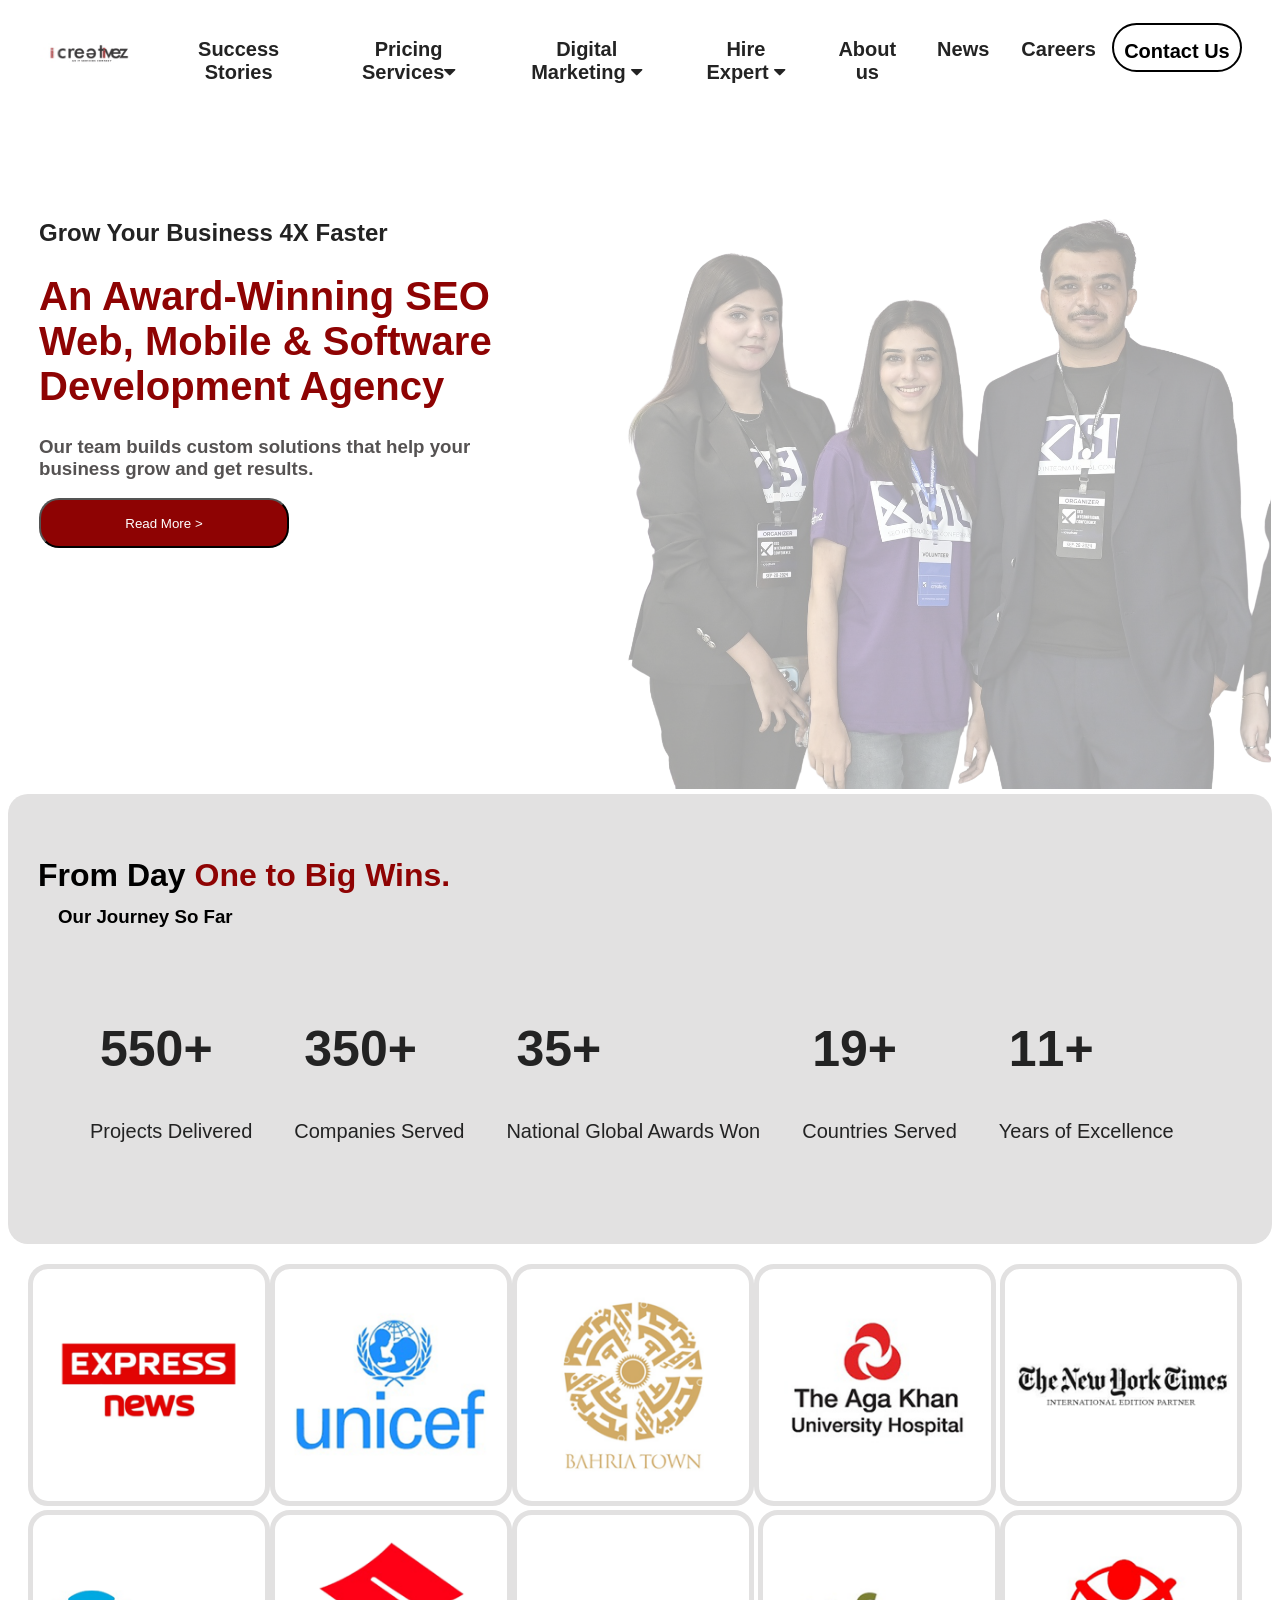
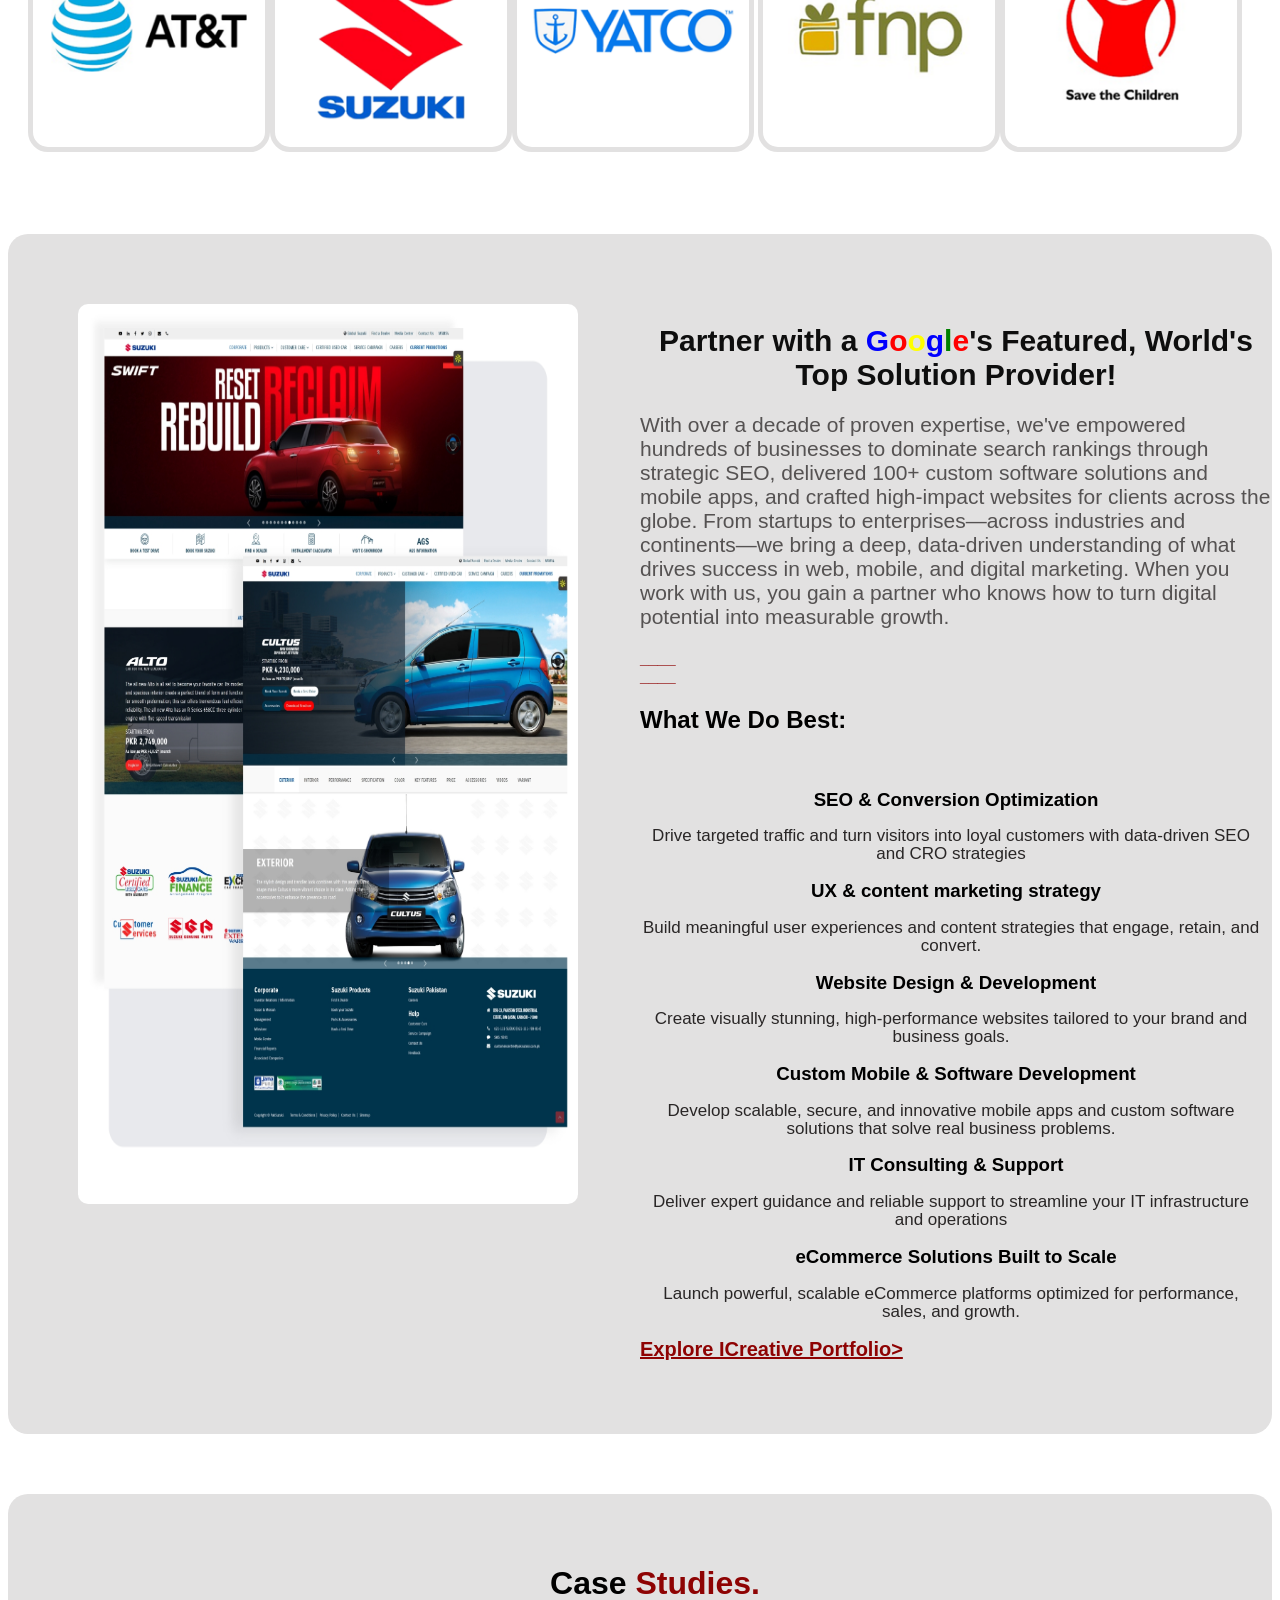
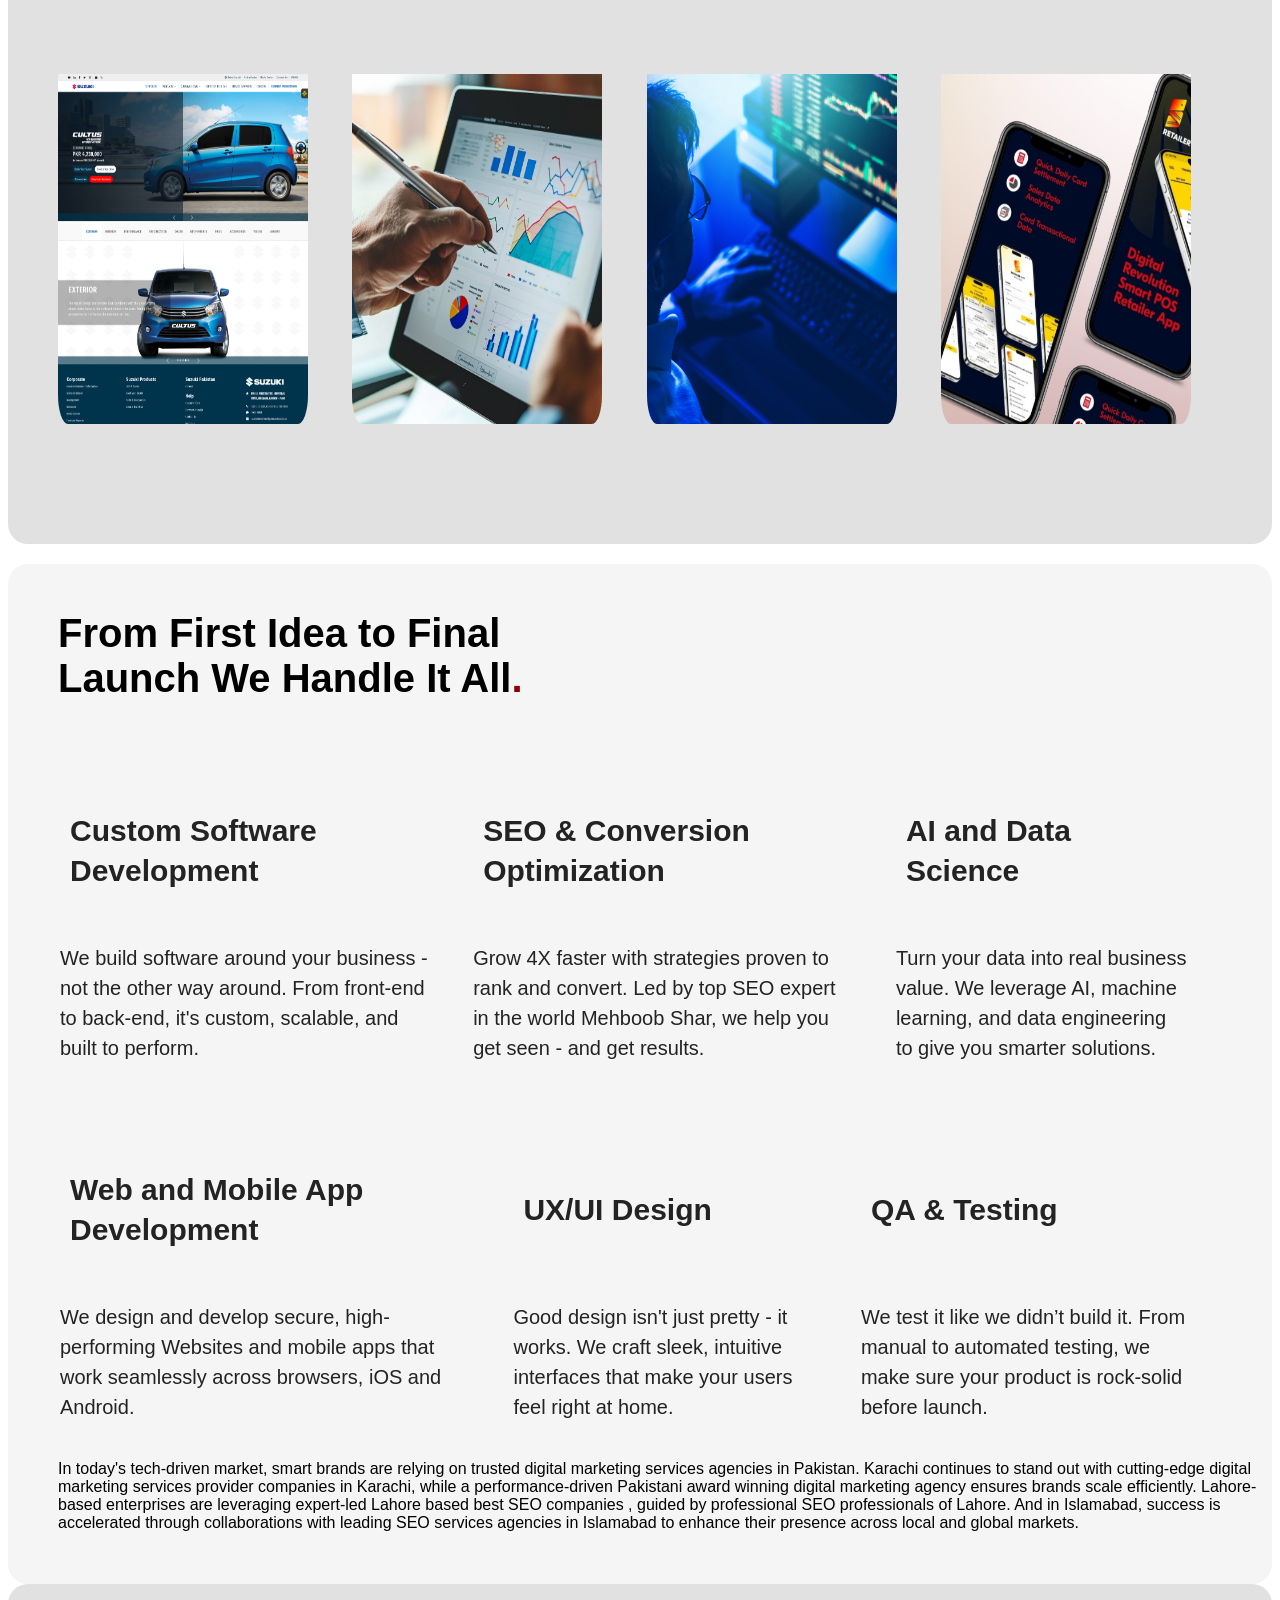
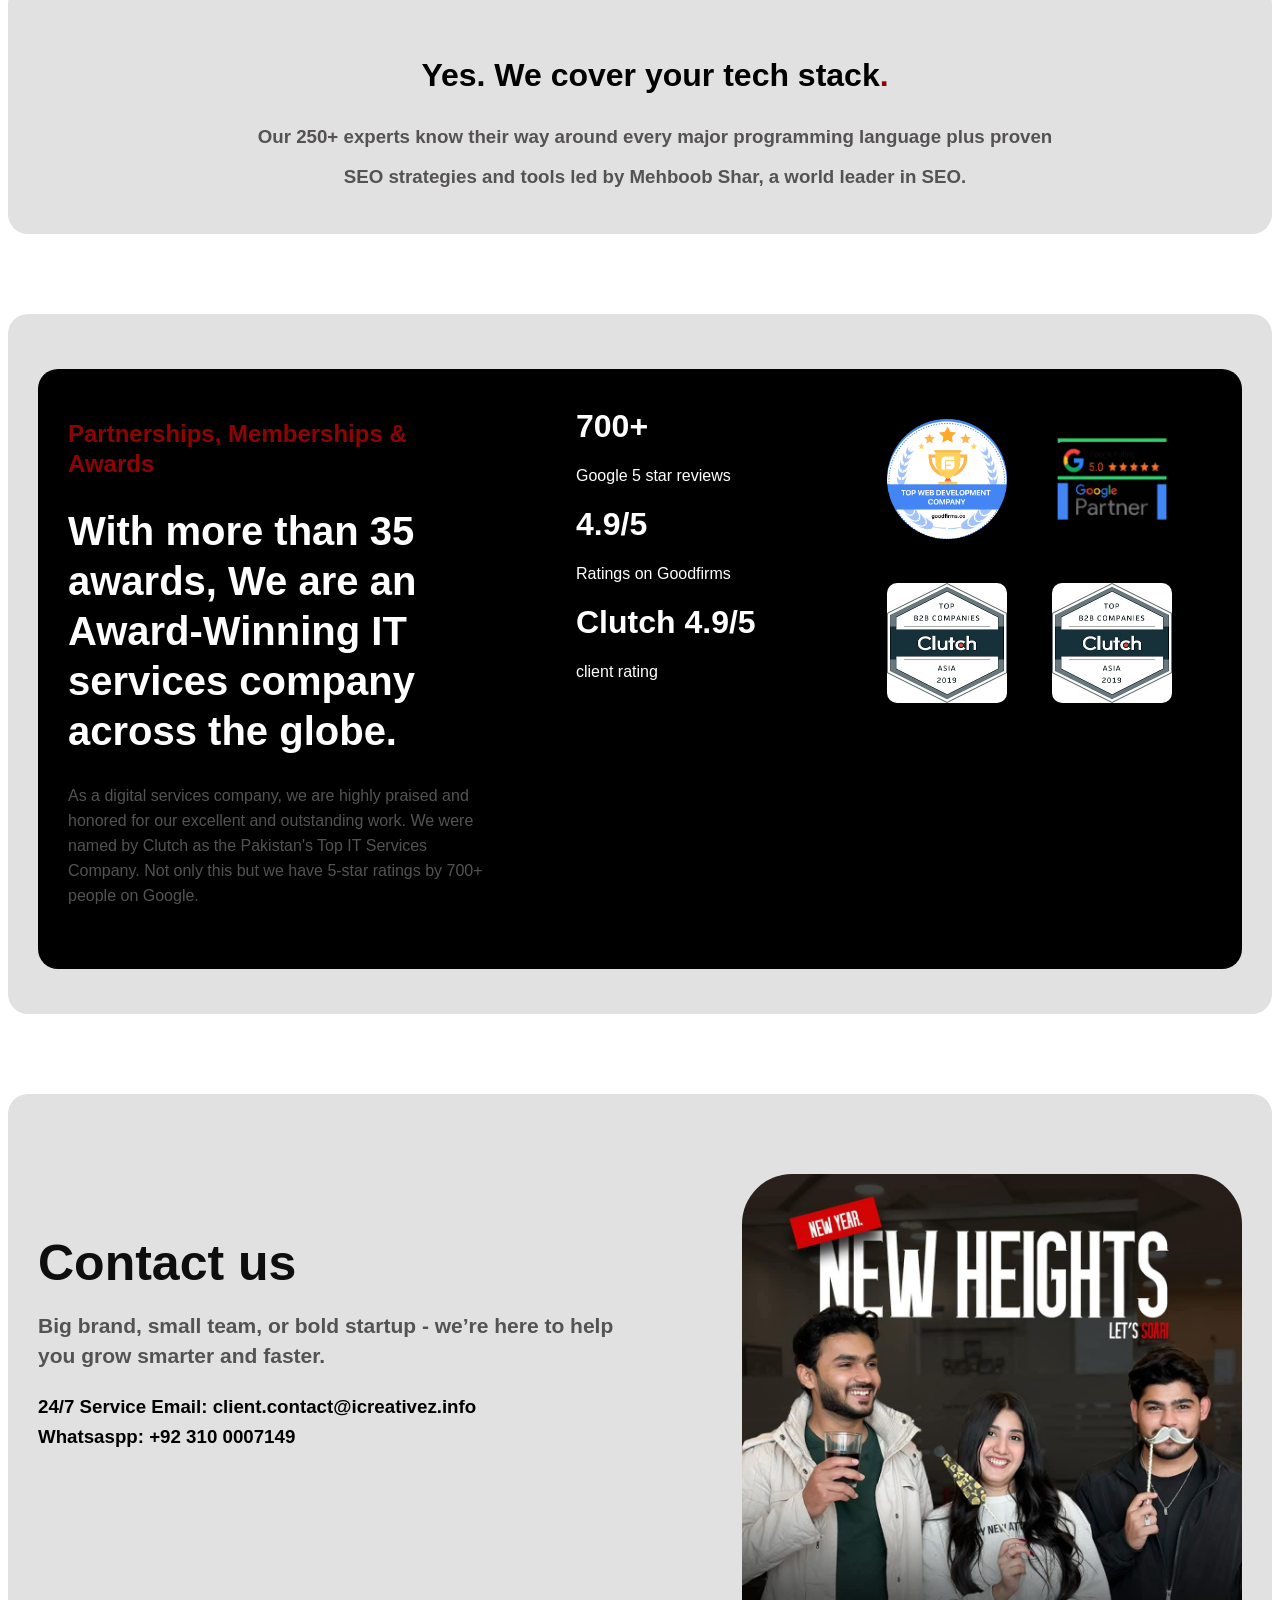
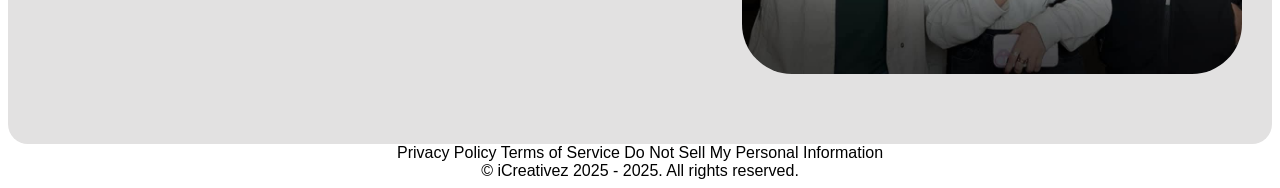
<file: index.html>
<!DOCTYPE html>
<html lang="en">
<head>
    <meta charset="UTF-8">
    <meta name="viewport" content="width=device-width, initial-scale=1.0">
    <link rel="stylesheet" href="https://cdnjs.cloudflare.com/ajax/libs/font-awesome/4.7.0/css/font-awesome.min.css">
    <link rel="stylesheet" href="style.css">
    <title>clone web icreative</title>
</head>
<body>
<div id =header>
  <div class="logo">
    <img src="img/logo.gif" width="100" alt="logo">
  </div>
  <div class="topnav">
    <a href="success stories.html" target="_self"><b>Success Stories</b></a>
    
        <div class=dropdown><a href="Pricing Services"><b>Pricing Services</b><i class="fa fa-caret-down"></i></a>
        <div class="dropdown-content">
         <a href="index.html">Team</a>
         <a href="car.html">Pricing Plan</a>
         <a href="contact.html">FAQ</a>
         <a href="service.html">Testimonial</a>
        </div>
        </div>
    
        <div class=dropdown><a href=""><b>Digital Marketing </b><i class="fa fa-caret-down"></i></a>
        <div class="dropdown-content">
         <a href="index.html">Team</a>
         <a href="car.html">Pricing Plan</a>
         <a href="contact.html">FAQ</a>
         <a href="service.html">Testimonial</a>
        </div>
        </div>
        <div class=dropdown><a href="Hire Expert"><b>Hire Expert </b><i class="fa fa-caret-down"></i></a>
        <div class="dropdown-content">
         <a href="index.html">Team</a>
         <a href="car.html">Pricing Plan</a>
         <a href="contact.html">FAQ</a>
         <a href="service.html">Testimonial</a>
        </div>
        </div>
    <a href="about us.html" target="_self"><b>About us</b></a>
    <a href="news.html"target="_self"><b>News</b></a> 
    <a href="careers.html"target="_self"><b>Careers</b></a> 

    <a href="javascript:void(0);" class="icon" onclick="myFunction()">
    <i class="fa fa-bars"></i></a></div>
  
  
    <a href="#" class="quote-btn"><B>Contact Us</B></a></div>
<script>
function myFunction() {
  var x = document.getElementById("myTopnav");
  if (x.className === "topnav") {
    x.className += " responsive";
  } else {
    x.className = "topnav";
  }
}
</script>
<div id="homecontainer1">
  <!--backgroung-image with the text on it-->
     <div class="left">
       <h2>Grow Your Business 4X Faster</h2>
       <h1><b>An Award-Winning SEO Web, Mobile & Software Development Agency</b></h1>
       <h3>Our team builds custom solutions that help your business grow and get results.</h3>
       <button>Read More ></button>
     </div>
</div>
<div id="homecontainer2">
  <h1>From Day <span>One to Big Wins.</span></h1><h3>Our Journey So Far</h3>
  <table>
  <tr>
    <th>550+</th>
    <th>350+</th>
    <th>35+</th>
    <th>19+</th>
    <th>11+</th>
  </tr>
  <tr>
    <td><li style="color: rgb(102, 102, 247); font-size: 35px;"></li>Projects Delivered</td>
    <td><li style="color: rgb(243, 62, 71); font-size: 35px;"></li>Companies Served</td>
    <td><li style="color: rgb(53, 121, 230); font-size: 35px;"></li>National Global Awards Won</td>
    <td><li style="color: rgb(242, 183, 33); font-size: 35px;"></li>Countries Served</td>
    <td><li style="color: rgb(3, 161, 98); font-size: 35px;"></li>Years of Excellence</td>
  </tr>
  </table>
</div>
<div id="homecontainer3">
  <div class="up">
   <img src="img/img3.png" alt="express"><img src="img/img4.png" alt="unicef"><img src="img/img5.png" alt="bahriatown"><img src="img/img6.png" alt="agakhan">
   <img src="img/img7.png" alt=""><img src="img/img9.png" alt="at&t"><img src="img/img8.png" alt="suzuki"><img src="img/img10.png" alt="yatco">
   <img src="img/img11.png" alt="fnp"><img src="img/img12.png" alt="children">
  </div>
</div>
<div id="homecontainer4">
   <div class="left1">
     <img src="img/img13.jpg" alt="screenshot">
   </div>
   <div class="right1">
    <h1><b>Partner with a <span style="color: blue;">G</span><span style="color: red;">o</span><span style="color: yellow;">o</span><span style="color: blue;">g</span><span style="color: green;">l</span><span style="color: red;">e</span>'s Featured, World's Top Solution Provider!</b></h1>
    <p>With over a decade of proven expertise, we've empowered hundreds of businesses to dominate search rankings through strategic SEO, delivered 100+ custom software solutions and mobile apps, and crafted high-impact websites for clients across the globe. From startups to enterprises—across industries and continents—we bring a deep, data-driven understanding of what drives success in web, mobile, and digital marketing. When you work with us, you gain a partner who knows how to turn digital potential into measurable growth.</p>
   <span style="color: rgb(142, 3, 3);"><b>____<br> ____</b></span>
   <h2>What We Do Best:</h2>
   <ul><li><h3>SEO & Conversion Optimization</h3><p>Drive targeted traffic and turn visitors into loyal customers with data-driven SEO and CRO strategies</p></li>
  <li><h3>UX & content marketing strategy</h3><p>Build meaningful user experiences and content strategies that engage, retain, and convert.</p></li>
  <li><h3>Website Design & Development</h3><p>Create visually stunning, high-performance websites tailored to your brand and business goals.</p></li>
  <li><h3>Custom Mobile & Software Development</h3><p>Develop scalable, secure, and innovative mobile apps and custom software solutions that solve real business problems.</p></li>
  <li><h3>IT Consulting & Support</h3><p>Deliver expert guidance and reliable support to streamline your IT infrastructure and operations</p></li>
  <li><h3>eCommerce Solutions Built to Scale</h3><p>Launch powerful, scalable eCommerce platforms optimized for performance, sales, and growth.</p></li>
  <a href=""><b>Explore ICreative Portfolio></b></a>
  </ul>
  </div>
</div>
<div id="homecontainer5">
        <h1>Case<span> Studies.</span></h1>
  <div class="container1">
      <img src="img/img17.png" alt="Avatar" class="image">
      <div class="overlay">
        <div class="text">As one of the top automobile companies, Pak Suzuki faced constant website issues - bugs, security risks, and content management troubles. iCreativez stepped in with 24/7 expert support, delivering real-time fixes, enhanced security, and smooth performance. The result? A reliable, high-performing website that now offers a seamless experience to users and peace of mind to the brand.
        <h2>Pak Suzuki Motors</h2>
        </div>
      </div>
  </div>
  <div class="container2">
      <img src="img/img14.png" alt="Avatar" class="image">
      <div class="overlay">
        <div class="text">Livesoft, a top IT solutions provider, needed a unified digital platform to manage sales, proposals, CRM, and projects for their flagship product, Operail. iCreativez stepped in to deliver a custom-built, all-in-one solution that streamlined operations, centralized workflows, and boosted overall productivity—empowering Livesoft to scale smarter and serve clients more efficiently.
         <h2>LiveSoft</h2>
        </div>
      </div>
  </div>
  <div class="container3">
      <img src="img/img15.png" alt="Avatar" class="image">
      <div class="overlay">
        <div class="text">iCreativez helped a marketplace portal for bike sellers and buyers achieve exceptional online growth through advanced SEO strategies, driving a 49,479% increase in traffic and significantly enhancing visibility and user engagement over two years.
        <h2>Marketplace Portal (Bike Bazaar)</h2>
        </div>
      </div>
  </div>
  <div class="container4">
      <img src="img/img16.png" alt="Avatar" class="image">
      <div class="overlay">
        <div class="text">A prominent logistics company based in Estonia, partnered with Icreativez, a leading IT outsourcing company, to address their need for a streamlined logistics management system. The goal was to revolutionize their operations by integrating shipment tracking, team management, and partner collaboration into a unified platform.
        <h2>Docport</h2>
        </div>
      </div>
  </div>
</div>
<div id="homecontainer6">
    <h1>From First Idea to Final <br> Launch We Handle It All<span>.</span></h1>
    <div class="tableup">
  <table>
  <tr>
    <th>Custom Software Development</th>
    <th>SEO & Conversion Optimization</th>
    <th>AI and Data Science</th>
   </tr>
  <tr>
    <td>We build software around your business - not the other way around. From front-end to back-end, it's custom, scalable, and built to perform.</td>
    <td>Grow 4X faster with strategies proven to rank and convert. Led by top SEO expert in the world Mehboob Shar, we help you get seen - and get results.</td>
    <td>Turn your data into real business value. We leverage AI, machine learning, and data engineering to give you smarter solutions.</td>
  <tr>
  </table>
  </div>
  <div class="tabledown">
  <table>
    <th>Web and Mobile App Development</th>
    <th>UX/UI Design</th>
    <th>QA & Testing</th>
    <tr>
      <td>We design and develop secure, high-performing Websites and mobile apps that work seamlessly across browsers, iOS and Android.</td>
      <td>Good design isn't just pretty - it works. We craft sleek, intuitive interfaces that make your users feel right at home.</td>
      <td>We test it like we didn’t build it. From manual to automated testing, we make sure your product is rock-solid before launch.</td>
    </tr>
  </table>
  </div>
  <p>In today's tech-driven market, smart brands are relying on trusted digital marketing services agencies in Pakistan. Karachi continues to stand out with cutting-edge digital marketing services provider companies in Karachi, while a performance-driven Pakistani award winning digital marketing agency ensures brands scale efficiently. Lahore-based enterprises are leveraging expert-led Lahore based best SEO companies , guided by professional SEO professionals of Lahore. And in Islamabad, success is accelerated through collaborations with leading SEO services agencies in Islamabad to enhance their presence across local and global markets.</p>
</div>
<div id="homecontainer7">
    <h1>Yes. We cover your tech stack<span>.</span></h1>
    <h3>Our 250+ experts know their way around every major programming language plus proven SEO strategies and tools led by Mehboob Shar, a world leader in SEO.</h3>
</div>

<div id="homecontainer8">
 <div class="box">
  <div class="left2">
     <h2>Partnerships, Memberships & <br>Awards</h2>
     <h1>With more than 35 awards, We are an Award-Winning IT services company across the globe.</h1>
     <p>As a digital services company, we are highly praised and honored for our excellent and outstanding work. We were named by Clutch as the Pakistan's Top IT Services Company. Not only this but we have 5-star ratings by 700+ people on Google.</p>
  </div>
  <div class="middle2">
    <ul> 
     <li><h1>700+</h1>Google 5
star reviews</li>
     <li><h1>4.9/5</h1>Ratings on
Goodfirms</li>
     <li><h1>Clutch
4.9/5</h1>client rating</li>
    </ul>
  </div>
  <div class="right2">
    <img src="img/img18.png" alt="">
    <img src="img/img19.png" alt="">
    <img src="img/img20.jpg" alt="">
    <img src="img/img20.jpg" alt="">
  </div>
 </div>
</div>

<div id="homecontainer9">
   <div class="left3">
    <h1><b>Contact us</b></h1>
    <p><b>Big brand, small team, or bold startup - we’re here to help you grow smarter and faster.</b></p>
    <h3>24/7 Service Email: client.contact@icreativez.info <br>Whatsaspp: +92 310 0007149</h3>
  </div>
  <div class="right3">
     <img src="img/img22.jpg" alt="screenshot">
   </div>
</div>
<div id="footer">
  Privacy Policy Terms of Service Do Not Sell My Personal Information <br>© iCreativez 2025 - 2025. All rights reserved.
</div>
</body>

</html>
</file>
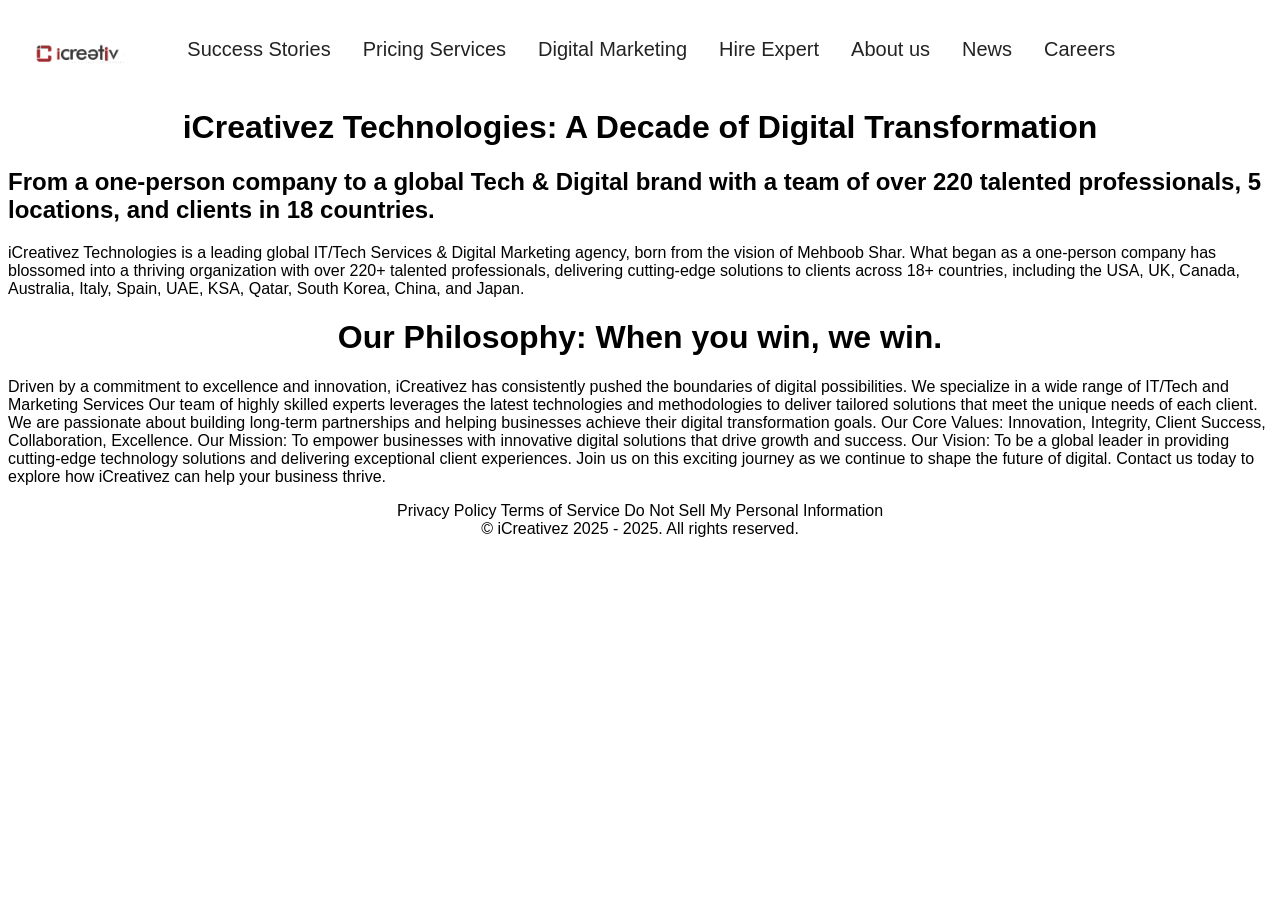
<file: about us.html>
<!DOCTYPE html>
<html lang="en">
<head>
<meta charset="utf-8" />
<meta name="viewport" content="width=device-width, initial-scale=1" />
<link rel="stylesheet" href="https://cdnjs.cloudflare.com/ajax/libs/font-awesome/4.7.0/css/font-awesome.min.css">
<link rel="stylesheet" href="https://cdnjs.cloudflare.com/ajax/libs/font-awesome/4.7.0/css/font-awesome.min.css">
<title>iCreativez — Home</title>
<link rel="stylesheet" href="style.css">
</head>
<body>

<header id="header">
<div class="logo">
<a href="index.html"><img src="img/logo.gif" alt="logo" width="110"></a>
</div>
<nav class="topnav" id="mainNav">
<a href="success stories.html">Success Stories</a>


<div class="dropdown">
<a href="#">Pricing Services <i class="fa-caret"></i></a>
<div class="dropdown-content">
<a href="#">Team</a>
<a href="#">Pricing Plan</a>
<a href="#">FAQ</a>
<a href="#">Testimonial</a>
</div>
</div>


<div class="dropdown">
<a href="#">Digital Marketing <i class="fa-caret"></i></a>
<div class="dropdown-content">
<a href="#">Team</a>
<a href="#">Pricing Plan</a>
<a href="#">FAQ</a>
<a href="#">Testimonial</a>
</div>
</div>


<div class="dropdown">
<a href="#">Hire Expert <i class="fa-caret"></i></a>
<div class="dropdown-content">
<a href="#">Team</a>
<a href="#">Pricing Plan</a>
<a href="#">FAQ</a>
<a href="#">Testimonial</a>
</div>
</div>


<a href="about.html">About us</a>
<a href="#">News</a>
<a href="#">Careers</a>

</nav>
</header>
<div id="about1">
  <h1>iCreativez Technologies: A Decade of Digital Transformation</h1>
  <h2>From a one-person company to a global Tech & Digital brand with a team of over 220 talented professionals, 5 locations, and clients in 18 countries.
  </h2>
  <p>iCreativez Technologies is a leading global IT/Tech Services & Digital Marketing agency, born from the vision of Mehboob Shar. What began as a one-person company has blossomed into a thriving organization with over 220+ talented professionals, delivering cutting-edge solutions to clients across 18+ countries, including the USA, UK, Canada, Australia, Italy, Spain, UAE, KSA, Qatar, South Korea, China, and Japan.</p>
  <h1>Our Philosophy: When you win, we win.</h1>
  <p>Driven by a commitment to excellence and innovation, iCreativez has consistently pushed the boundaries of digital possibilities. We specialize in a wide range of IT/Tech and Marketing Services

Our team of highly skilled experts leverages the latest technologies and methodologies to deliver tailored solutions that meet the unique needs of each client. We are passionate about building long-term partnerships and helping businesses achieve their digital transformation goals.

Our Core Values: Innovation, Integrity, Client Success, Collaboration, Excellence.

Our Mission: To empower businesses with innovative digital solutions that drive growth and success.

Our Vision: To be a global leader in providing cutting-edge technology solutions and delivering exceptional client experiences.

Join us on this exciting journey as we continue to shape the future of digital.

Contact us today to explore how iCreativez can help your business thrive.</p>
</div>

<div id="footer">
  Privacy Policy Terms of Service Do Not Sell My Personal Information <br>© iCreativez 2025 - 2025. All rights reserved.
</div>
</body>
</html>
</file>
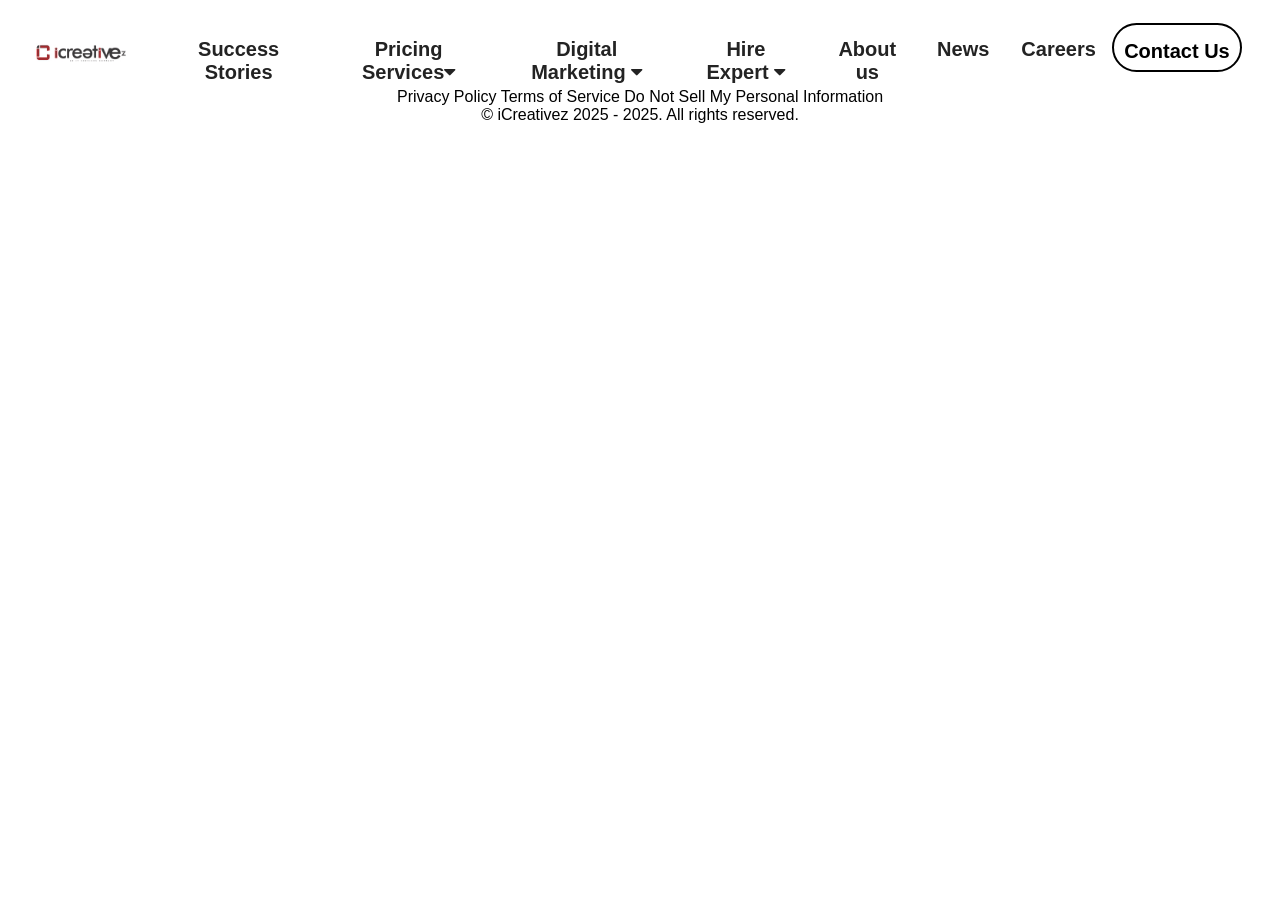
<file: careers.html>
<!DOCTYPE html>
<html lang="en">
<head>
    <meta charset="UTF-8">
    <meta name="viewport" content="width=device-width, initial-scale=1.0">
    <link rel="stylesheet" href="https://cdnjs.cloudflare.com/ajax/libs/font-awesome/4.7.0/css/font-awesome.min.css">
    <link rel="stylesheet" href="https://cdnjs.cloudflare.com/ajax/libs/font-awesome/4.7.0/css/font-awesome.min.css">
    <link rel="stylesheet" href="style.css">
    <title>clone web icreative</title>
</head>
<body>
<div id =header>
  <div class="logo">
    <img src="img/logo.gif" width="100" alt="logo">
  </div>
  <div class="topnav">
    <a href="success stories.html" target="_self"><b>Success Stories</b></a>
    
        <div class=dropdown><a href="Pricing Services"><b>Pricing Services</b><i class="fa fa-caret-down"></i></a>
        <div class="dropdown-content">
         <a href="contact.html">Team</a>
         <a href="car.html">Pricing Plan</a>
         <a href="contact.html">FAQ</a>
         <a href="service.html">Testimonial</a>
        </div>
        </div>
    
        <div class=dropdown><a href=""><b>Digital Marketing </b><i class="fa fa-caret-down"></i></a>
        <div class="dropdown-content">
         <a href="contact.html">Team</a>
         <a href="car.html">Pricing Plan</a>
         <a href="contact.html">FAQ</a>
         <a href="service.html">Testimonial</a>
        </div>
        </div>
        <div class=dropdown><a href="Hire Expert"><b>Hire Expert </b><i class="fa fa-caret-down"></i></a>
        <div class="dropdown-content">
         <a href="contact.html">Team</a>
         <a href="car.html">Pricing Plan</a>
         <a href="contact.html">FAQ</a>
         <a href="service.html">Testimonial</a>
        </div>
        </div>
    <a href="about us.html" target="_self"><b>About us</b></a>
    <a href="news.html"target="_self"><b>News</b></a> 
    <a href="careers.html"target="_self"><b>Careers</b></a> 

    <a href="javascript:void(0);" class="icon" onclick="myFunction()">
    <i class="fa fa-bars"></i></a></div>
  
  
    <a href="#" class="quote-btn"><B>Contact Us</B></a></div>
<script>
function myFunction() {
  var x = document.getElementById("myTopnav");
  if (x.className === "topnav") {
    x.className += " responsive";
  } else {
    x.className = "topnav";
  }
}
</script>


<div id="footer">
  Privacy Policy Terms of Service Do Not Sell My Personal Information <br>© iCreativez 2025 - 2025. All rights reserved.
</div>
</body>
</html>
</file>
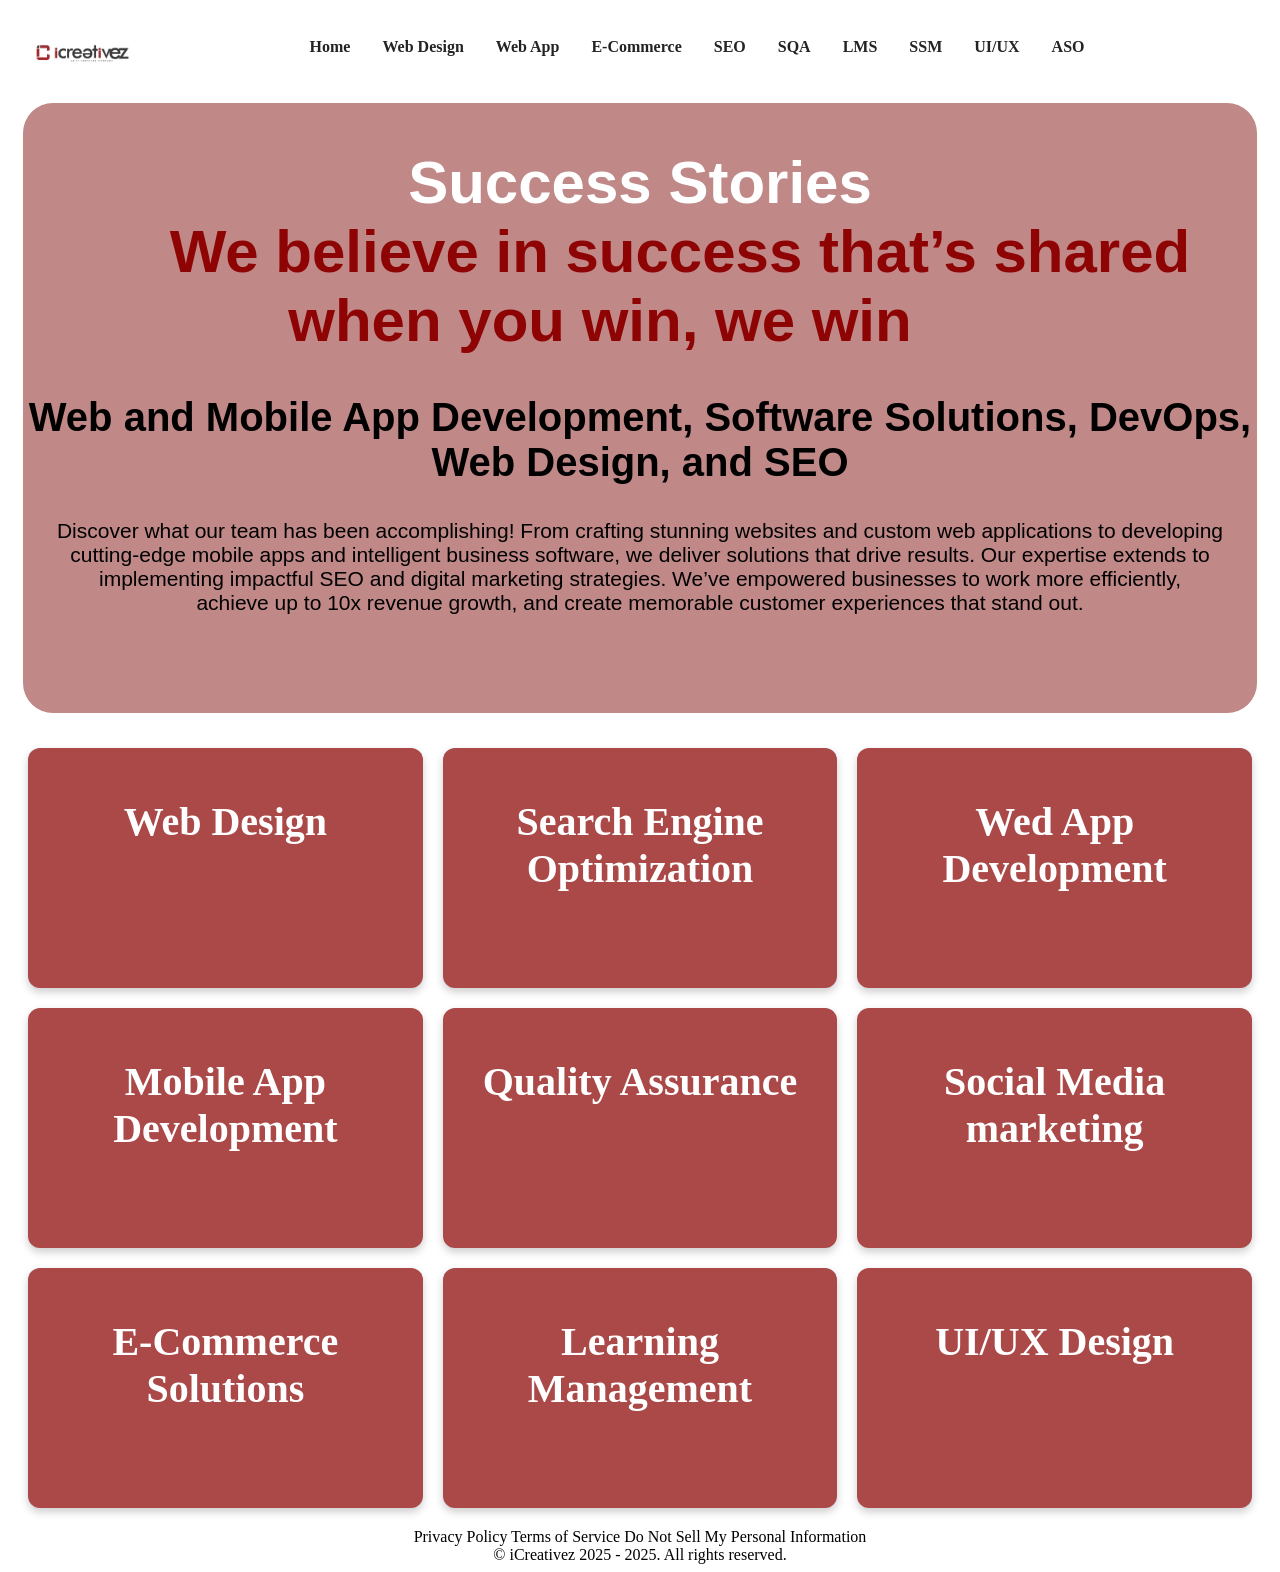
<file: success stories.html>
<!DOCTYPE html>
<html lang="en">
<head>
    <meta charset="UTF-8">
    <meta name="viewport" content="width=device-width, initial-scale=1.0">
    <link rel="stylesheet" href="https://cdnjs.cloudflare.com/ajax/libs/font-awesome/4.7.0/css/font-awesome.min.css">
    <link rel="stylesheet" href="https://cdnjs.cloudflare.com/ajax/libs/font-awesome/4.7.0/css/font-awesome.min.css">
    <title>clone web icreative</title>
</head>
<style>
#header{
  display: flex;  height: 80px; background-color:white;} 
#header .logo{
  width: 20%; padding: 35px 16px 30px 25px; text-align:left; }
#header .topnav {
  overflow:hidden; width: 80%; display: flex; text-align:center ; }
.topnav a {
  float:left; display: block; color:rgb(35, 35, 35) ; padding: 30px 16px; text-decoration:none;}
.topnav a:hover {
  background-color:white; color: black; }
.topnav .icon {
  display:none; }

@media screen and (max-width: 600px) {
  .topnav a:not(:first-child) {display: none;}
  .topnav a.icon { float: right; display: block;}
}
@media screen and (max-width: 600px) {
  .topnav.responsive {position: relative;}
  .topnav.responsive .icon {
    position: absolute;
    right: 0;
    top: 0; }
  .topnav.responsive a {
    float: none;
    display: block;
    text-align:left;}
}
.topnav a:hover{
 color: rgb(171, 72, 72);
}
#sscontainer1{
  height: 600px;padding: 5px;margin: 15px; background-color:rgb(193, 136, 136); border-radius: 30px;
font-family: Arial, Helvetica, sans-serif;}
#sscontainer1 h1{text-align: center;color: white;font-size: 60px;}
h1 span{color:rgb(142, 3, 3) ;padding-left: 80px;padding-right: 80px;}
h2{text-align: center;color: black;font-size: 40px;}
p{text-align: center;color: black;font-size:21px}

#sscontainer2{
  display: grid;
  grid-template-columns: repeat(3, 1fr);
  gap: 20px;
  padding: 20px;
  background-color:white;
}

.card {
  box-shadow: 0 4px 8px rgba(0,0,0,0.2);
  transition: 0.5s;
  background-color:rgb(171, 72, 72);
  border-radius: 12px;
  padding: 20px;
  height: 200px;
}
.card:hover{
   background-color:rgb(51, 48, 48);
}


.container3 {
  padding: 20px;
  text-align: center;
  color: white;
  margin: 10px 0;
  font-size: 40px;
  font-weight: bold;
}
#footer{
  text-align: center;
}

</style>
<body>
<div id =header>
  <div class="logo">
    <img src="img/logo.gif" width="100" alt="logo">
  </div>
  <div class="topnav">
    <a href="index.html" target="_self"><b>Home</b></a>
    <a href="about us.html" target="_self"><b>Web Design</b></a>
    <a href="news.html"target="_self"><b>Web App</b></a> 
    <a href="careers.html"target="_self"><b>E-Commerce</b></a> 
    <a href="" target="_self"><b>SEO</b></a>
    <a href="" target="_self"><b>SQA</b></a>
    <a href="" target="_self"><b>LMS</b></a>
    <a href="" target="_self"><b>SSM</b></a>
    <a href="" target="_self"><b>UI/UX</b></a>
    <a href="" target="_self"><b>ASO</b></a>
    
    
    <a href="javascript:void(0);" class="icon" onclick="myFunction()">
    <i class="fa fa-bars"></i></a></div>
  
  
    
<script>
function myFunction() {
  var x = document.getElementById("myTopnav");
  if (x.className === "topnav") {
    x.className += " responsive";
  } else {
    x.className = "topnav";
  }
}
</script>
</div>

<div id="sscontainer1">
  <h1>Success Stories <br><span>We believe in success that’s shared <br>when you win, we win</span></h1>
  <h2>Web and Mobile App Development, Software Solutions, DevOps, Web Design, and SEO</h2>
  <p>Discover what our team has been accomplishing! From crafting stunning websites and custom web applications to developing cutting-edge mobile apps and intelligent business software, we deliver solutions that drive results. Our expertise extends to<br>implementing impactful SEO and digital marketing strategies. We’ve empowered businesses to work more efficiently,<br>achieve up to 10x revenue growth, and create memorable customer experiences that stand out.</p>
</div>
<div id="sscontainer2">
    <div class="card">
      <div class="container3">
        Web Design
      </div>
    </div>
    <div class="card">
      <div class="container3">
        Search Engine Optimization
      </div>
    </div>
    <div class="card">
      <div class="container3">
        Wed App Development
      </div>
    </div>
    <div class="card">
      <div class="container3">
        Mobile App Development
      </div>
    </div>
    <div class="card">
      <div class="container3">
        Quality Assurance
      </div>
    </div>
     <div class="card">
      <div class="container3">
        Social Media marketing
      </div>
    </div>
     <div class="card">
      <div class="container3">
        E-Commerce Solutions
      </div>
    </div>
     <div class="card">
      <div class="container3">
        Learning Management
      </div>
    </div>
     <div class="card">
      <div class="container3">
        UI/UX Design
      </div>
    </div>
</div>
<div id="footer">
  Privacy Policy Terms of Service Do Not Sell My Personal Information <br>© iCreativez 2025 - 2025. All rights reserved.
</div>

</body>
</html>
</file>
<file: style.css>
body {
   font-family: Arial, Helvetica, sans-serif; background-color: white;}
#header{
  display: flex;  height: 80px; background-color:white; } 
#header .logo{
  width: 10%; padding: 35px 16px 30px 25px; text-align:left; }
#header .topnav {
  overflow:hidden; width: 90%; display: flex; text-align:center ; }
.topnav a {
  float:left; display: block; color:rgb(35, 35, 35) ; padding: 30px 16px; text-decoration:none;}
.topnav a:hover {
  background-color:white; color: black; }
.topnav .icon {
  display:none; }


.dropdown {
  float: left; overflow: hidden; border-radius: 20px; }
.topnav a:hover{
   color: rgb(171, 72, 72); }
.dropdown:hover {
   }

.dropdown-content {
  display: none; position: absolute; background-color:white; min-width: 160px; box-shadow: 0px 8px 16px 0px rgba(0,0,0,0.2); z-index: 1; }

.dropdown-content a {
  float: none; color: rgb(35, 35, 35) ; background-color:white ; padding: 30px 16px; text-decoration: none; text-align: left; }

.dropdown-content a:hover {
  background-color:rgb(251, 78, 78) ; border-radius: 40px;color:white ; }

.dropdown:hover .dropdown-content {
  display: block; }

  .quote-btn {
  text-decoration: none; text-align: center;
  border: 2px solid black;
  color: black;
  padding-top: 15px; margin-top: 15px; margin-right: 30px;
  border-radius: 30px;
  font-family: "Montserrat", sans-serif;
  background:white ;
  width: 150px;
  height: 30px; float: right; }
.quote-btn:hover {
  background-color: black; color: white; border: 2px solid black; }

#homecontainer1{
  height: 600px; background-color: white; display:flex; margin:1px 1px 5px 1px; padding-top: 100px;background-image:url(img/image2.png);
 background-repeat: no-repeat; background-position: center; background-size:cover; transition: 1.5s; }

.left{
   width: 40%;padding-left:30px ; padding-top:10px ; }
.left h2{
  padding-top:0px ; color:rgb(35, 35, 35) ; }
.left h1{
   color:rgb(142, 3, 3) ; font-size: 40px;text-align: left;}
.left h3{
  color: rgb(85, 82, 82); }

button{
  background-color:rgb(142, 3, 3); color: white; border-radius: 20px; height:50px; width: 250px; text-align: center; transition-duration: 0.4s; cursor: pointer; }
button:hover{
  background-color: white; color: rgb(142, 3, 3); }
#homecontainer2{
  height: 400px;background-color:rgb(226, 225, 225);border-radius: 20px;line-height: 20px; padding-left: 30px;padding-top: 50px; }
#homecontainer2 h1{
  color: black; text-align: left;}
#homecontainer2 h1 span{
  color:rgb(142, 3, 3) ; }
#homecontainer2 h3{
padding-left: 20px; text-align: left;}
table{
  width: 100%;display: flex;margin-top: 80px; color:rgb(35, 35, 35) ;} 
th{
  font-size: 50px;padding: 30px; text-align: left;}
tr,td{
  padding: 20px; text-align: left;}
#homecontainer3{
  height: 550px; background-color: white;display: flex;padding: 20px;border-radius: 20px;}
.up{
  display: inline;}
.up img {
  width:230px ;border-radius: 20px; border: 5px solid rgb(226, 225, 225);padding:1px 1px 1px 1px ;}
#homecontainer4{
  height: 1200px;background-color:rgb(226, 225, 225) ;display: flex;border-radius: 20px; }
.left1{
  width: 50%;
}.left1 img{
  width: 500px;height: 900px; padding: 70px;border-radius: 80px;
}
.right1{
  width: 50%;}
.right1 h1{padding-top:70px ;color: rgb(14, 14, 14);font-size: 30px;}
.right1 p{
  font-size:21px ;color:rgb(85, 82, 82) ;}
.right1 ul li{
  color:#8e0303 ; line-height: 18px;}
ul li h3{
  color: black;}
.right1 ul li p{
  color:rgb(41, 38, 38) ; font-size: 17px; padding-right: 10px;
}  
a{
  color: #8e0303;font-size: 20px;
}
#homecontainer5{
  height: 600px;background-color:rgb(226, 225, 225);border-radius: 20px;margin-bottom: 20px; margin-top: 60px; padding-left: 30px;padding-top: 50px; }
h1{
  text-align: center;color: black; }
span{ 
  color: #8e0303; }
.container1,.container2,.container3,.container4{
  position: relative; display: inline; border-radius: 30px; }
.image  {
   height:350px; width:250px ; padding:50px 20px 1px 20px ;border-radius: 30px; }

.overlay {
  position: absolute; left: 2rem; right: 2rem; bottom: -4rem; background-color:whitesmoke; overflow: hidden; width: 240px; border-radius: 20px; transition: .1s ease; }

.container1:hover .overlay { height: 400px;}
.container2:hover .overlay { height: 400px;}
.container3:hover .overlay { height: 400px;}
.container4:hover .overlay { height: 400px;}

.text {
  color: #8e0303; position: absolute; overflow: hidden;font-size: 13;padding: 10px; top: 50%; left: 50%; transform: translate(-50%, -50%); -ms-transform: translate(-50%, -50%); background-color: whitesmoke; width: 220px;
  margin-bottom: .25rem; transition: 1s; transition-duration: 1s;transition-timing-function: ease; margin-inline: auto;padding: 1rem 1.5rem  1rem 1.5rem; }

.text h2{
  font-weight: 500;color: #8e0303;margin-bottom: .75rem; }

#homecontainer6{
  height: 1000px;background-color:whitesmoke;border-radius: 20px; padding-top: 20px; }
#homecontainer6 h1{ text-align: left;padding-left: 50px;font-size: 40px;}
#homecontainer6 p{padding-left: 50px;}
.tableup{
  width: 95%;display: flex; color:rgb(35, 35, 35) ;} table{padding-left: 30px;}
#homecontainer6 th{
  font-size: 30px;padding-top: 1px; text-align: left;line-height:40px;}
#homecontainer6 tr,td{
  font-size: 20px; text-align: left;line-height:30px;}
.tabledown{
  width: 95%;display: flex; color:rgb(35, 35, 35) ;} 

#homecontainer7{
  height: 200px;background-color:rgb(226, 225, 225);border-radius: 20px;line-height: 40px; padding-left: 30px;padding-top: 50px; }
#homecontainer7 h1{ color: black;}
#homecontainer7 h3{ padding-left: 200px; padding-right: 200px; color: rgb(85, 82, 82); text-align: center;}

#homecontainer8{
  height: 650px;margin-top: 80px; background-color:rgb(226, 225, 225);border-radius: 20px; padding-left: 30px;padding-top: 50px; }
.box{
 display: flex; background-color: black; height: 600px;margin: 5px 30px 10px 0px;border-radius: 20px;}
.left2{
  width: 40%; color: white;  padding: 30px 90px 30px 30px;
}
.left2 h2{ color: #8e0303;line-height: 30px;}
.left2 h1{ color: white;line-height: 50px; font-size:40px ;text-align: left;}
.left2 p{ color: rgb(85, 82, 82);line-height: 25px;}


.middle2{
   width: 25%;color: white;display :inline;
}
ul{display:inline; text-align: center;} li{display: inline; ;}
.middle2 h1{ color: white;text-align: left; }
.right2{
   width: 35%;color: white; display:inline;padding: 30px 9px 30px 30px;
}
.right2 img{width: 120px;height: 120px;border-radius: 30px; padding: 20px;}

#homecontainer9{
  height: 600px;margin-top: 80px; background-color:rgb(226, 225, 225) ;display: flex;border-radius: 20px;line-height: 20px; padding-left: 30px;padding-top: 50px; }
.right3{
  width: 50%;
}.right3 img{
  width: 500px;padding: 30px;border-radius: 80px;float: right;
}
.left3{
  width: 50%;line-height: 30px;}
.left3 h1{padding-top:70px ;color: rgb(14, 14, 14);font-size:50px; text-align: left;}
.left3 p{
  font-size:21px ;color:rgb(85, 82, 82) ;}
#footer{
  text-align: center;
}
@media screen and (max-width: 600px) {
  .topnav a:not(:first-child) {display: none;}
  .topnav a.icon { float: right; display: block;}
}
@media screen and (max-width: 600px) {
  .topnav.responsive {position: relative;}
  .topnav.responsive .icon {
    position: absolute;
    right: 0;
    top: 0; }
  .topnav.responsive a {
    float: none;
    display: block;
    text-align:left;}
}

@media screen and (max-width: 992px) {

 #header {
    height: auto;
    text-align: center;  display: flex;
  }

  #header .logo {
    padding: 10px;width: 10%;
  }

  #header .topnav {
    width: 90%;
    display: flex;
    justify-content: center;
  }

  .quote-btn {
    float: none;
    display: block;
    margin: 15px auto;
  }

  #homecontainer1 {
    flex-direction: column;
    height: auto;
    padding: 60px 20px;
    text-align: left;
  }

  .left {
    width: 30%;
    padding: 0;
  }

  .left h1 {
    font-size: 28px;
  }

  .left h3 {
    font-size: 16px;
  }

  button {
    width: 150px;
    height: 45px;
  }
    #homecontainer2 {
    height: auto;
    padding: 20px;
  }

  table, th, td {
   margin-top: 80px;
    
  }

  th {
    font-size:40px ;
  }
  #homecontainer3 {height:650px ;}
 
  #homecontainer3 img {
    width: 180px;
    margin: 5px; display: inline;
  }
  #homecontainer4 {
    flex-direction: row;
    height: 1200px;
    text-align: center; display:flex;
  }

  .left1, .right1{
    width: 50%;
    padding: 5px;
  }
  .right1 h1{
  font-size: 25px; 
  }
  .right1 p{
  font-size:18px ;}

.right1 ul li p{
  font-size: 15px; padding-right: 10px;
}  
a{
  font-size: 20px;
}
  .left1 img, .right3 img {
    width: 80%;
  }
  

  #homecontainer5{
  height: 550px;margin-bottom: 20px; margin-top: 40px; padding-left: 20px;padding-top: 30px; }


.container1,.container2,.container3,.container4{
  position: relative; display:inline; border-radius: 30px; }
.image  {
   height:300px; width:180px ; }

.overlay {
  position: absolute; left: 2rem; right: 2rem; bottom: -4rem; background-color:whitesmoke; overflow: hidden; width: 240px; border-radius: 20px; transition: .1s ease; }

.container1:hover .overlay { height: 350px; }
.container2:hover .overlay { height: 350px;}
.container3:hover .overlay { height: 350px;}
.container4:hover .overlay { height: 350px;}

.text {
  overflow: hidden;font-size: 12px;padding: 20px; transform: translate(-50%, -50%); -ms-transform: translate(-50%, -50%);  width: 180px;
  }

 #homecontainer6{
  height: 1200px;  }
  #homecontainer6 h1{ font-size: 35px;}
  #homecontainer6 p{padding-left: 15px;}
  .tableup{
  width: 85%;display: flex;;} 
  
 #homecontainer6 th{
  font-size: 25px;line-height:25px;}
#homecontainer6 tr,td{
  font-size: 15px; line-height:20px;}
.tabledown{
  width: 85%;display: flex; } 

  #homecontainer7{ margin: 10px;}
  #homecontainer7 h3 {
    padding: 10px;
  }
  #homecontainer8{height: 450px;} 
  .box {
    
    height: 400px;
    padding: 10px;
  }
  .left2{
    padding: 0px 9px 0px 20px;
}
.left2 h2{ line-height: 25px;}
.left2 h1{ line-height: 25px; font-size:20px ;}
.left2 p{ line-height: 25px;}

.middle2 h1{ color: white;text-align: left;font-size: 30px; }
.right2{ padding: 30px 9px 30px 30px;
}
.right2 img{width: 100px;height: 100px;border-radius: 30px; padding: 10px;}


 #homecontainer9 {

    height: auto;
    text-align: center;
  }
   .left3, .right3 {
    width: 50%;
    
  }
}
@media screen and (max-width: 600px) {

  #header {
     display: flex; text-align: center;
  }
  .logo{padding: 5px; width: 10%;}
  .topnav {
    width: 90%;
    display: flex;
    justify-content: center;
  }
  .topnav a {
    padding: 10px;
    font-size: 12px;
  }
  .quote-btn {
    width: 100px;
    height: 25px; float: right;padding: 5px 5px 10px 5px;
    font-size: 15px;
    margin: 1px ;
  }

  #homecontainer1 {
    padding: 30px 10px;
    background-size:cover;
  }
  .left {
    width: 30%;}
  .left h1 {
    font-size: 22px; }
  .left h3 {
    font-size: 15px; }
  button {
    width: 100px;
    height: 40px;
  }

  #homecontainer2 {
    height: auto;
    padding: 2px; text-align: left;
  }
table{
  display: inline; margin-top: 30px;margin-right: 5px;padding-right: 10px;} 
th{
  font-size: 20px;padding-right:20px ; text-align: left;}
tr,td{
  padding: 10px; text-align: left; font-size: 15px;}
#homecontainer3 {height:auto;}
 
  #homecontainer3 img {
    width: 110px;
    margin: 5px; display: inline;
  }
  #homecontainer4, #homecontainer9 {
    flex-direction: row;height: auto;
  }
  .left1, .right1{
    width: 50%;
    
  }
  .left1 img, .right3 img {
    width: 80%;height: 50%;
    border-radius: 20px; padding: 30px;
  }
  .right1 h1{
  font-size: 20px; padding-top: 10px;
  }
  .right1 p{
  font-size:13px ;}
.right1 ul li{
   line-height: 15px;}
.right1 ul li p{
  font-size: 12px; padding-right: 10px;
}  
a{
  font-size: 15px;
}
  #homecontainer5,#homecontainer6,#homecontainer7{height: auto; padding: 10px;}
  .container1,.container2,.container3,.container4{ position: relative; display:inline; border-radius: 30px; }
  #homecontainer5 .overlay {
    width: 80%;
    left: 5%;
    right: 5%;
  }
 
  #homecontainer8 {
    padding: 10px; height: auto;
  }

  #homecontainer8 .box {
    padding: 20px;
    height: auto;
  }

  .left2 h1 {
    font-size: 24px; 
  }

  .middle2 h1 {
    font-size: 22px; padding: 10px;
  }
  .right2{   
  padding: 10px;
}

 #homecontainer9 {
    margin-top: 10px;
    height: auto;
    text-align: center;
  }
   .left3, .right3 {
    width: 50%;
    
  }
  #footer {
    margin-top: 10px;
    font-size: 13px;
    padding: 10px;
    text-align: center;
  }


#about1{
  margin: 10px;padding-top: 100px; background-color: #edc3c3;
}
#about1 h1{
  color: black;text-align: center;
}
#about1 h2{
  color: #8e0303;
}
</file>
